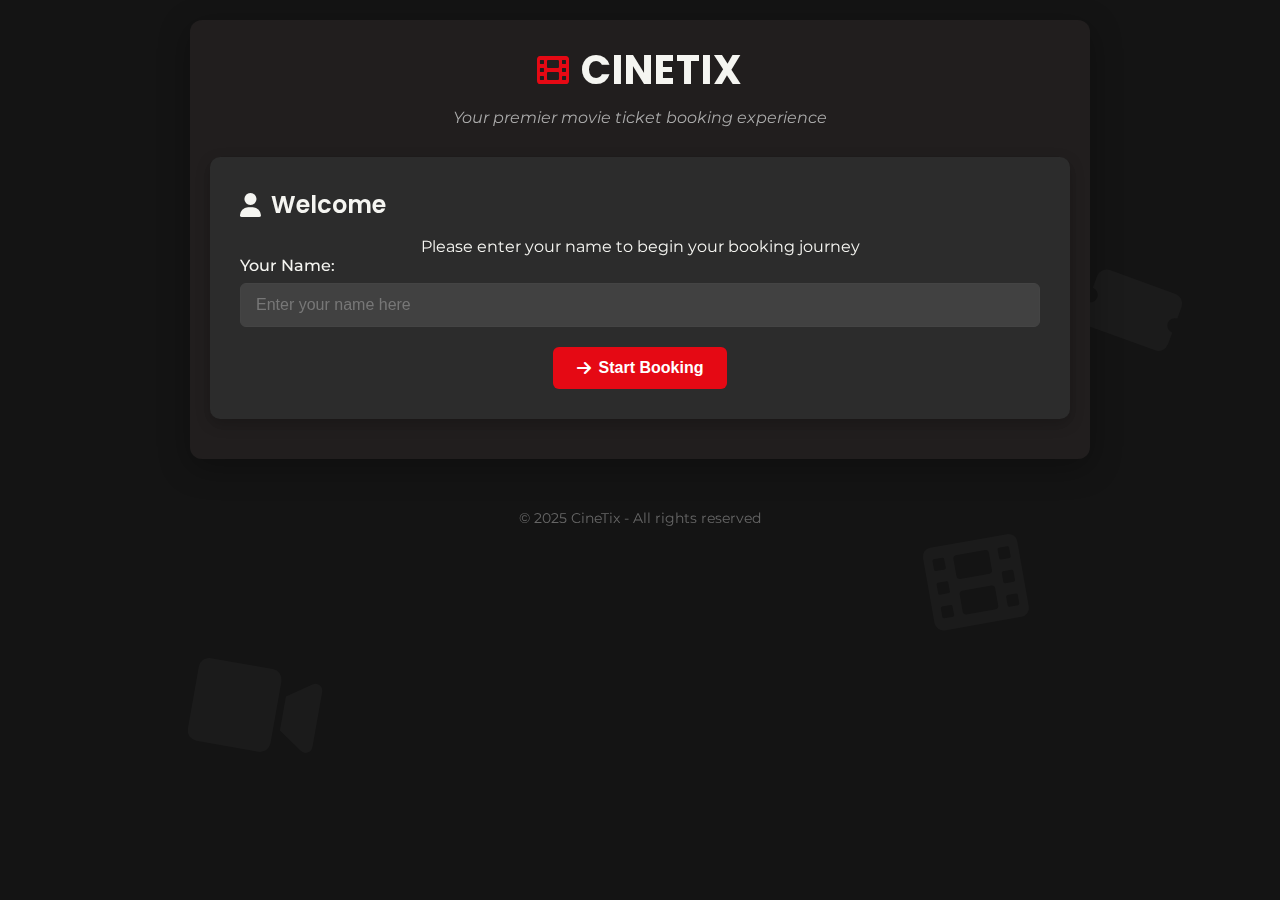
<file: index.html>
<!DOCTYPE html>
<html lang="en">
<head>
    <meta charset="UTF-8">
    <meta name="viewport" content="width=device-width, initial-scale=1.0">
    <title>CineTix - Movie Ticket Booking</title>
    <link href="https://cdnjs.cloudflare.com/ajax/libs/font-awesome/6.0.0/css/all.min.css" rel="stylesheet">
    <link rel="stylesheet" href="styles.css">
</head>
<body>
    <div class="container">
        <header>
            <div class="logo">
                <i class="fas fa-film"></i>
                <h1>CineTix</h1>
            </div>
            <p class="tagline">Your premier movie ticket booking experience</p>
        </header>

        <!-- Username Input -->
        <div id="username-section" class="card">
            <h2><i class="fas fa-user"></i> Welcome</h2>
            <p>Please enter your name to begin your booking journey</p>
            <div class="form-group">
                <label for="username">Your Name:</label>
                <input type="text" id="username" placeholder="Enter your name here">
            </div>
            <button class="btn-primary" onclick="startBooking()">
                <i class="fas fa-arrow-right"></i> Start Booking
            </button>
        </div>

        <!-- Movie Selection -->
        <div id="movie-selection" class="card hidden">
            <h2><i class="fas fa-ticket-alt"></i> Now Showing</h2>
            <p>Select a movie to continue</p>
            <div id="movie-list" class="movie-grid"></div>
        </div>

        <!-- Seat Selection -->
        <div id="seat-selection" class="card hidden">
            <h2><i class="fas fa-couch"></i> Select Your Seats</h2>
            <div class="movie-info">
                <div class="movie-poster" id="movie-poster">
                    <i class="fas fa-film fa-3x"></i>
                </div>
                <div>
                    <h3>You're booking for: <span id="selected-movie" class="highlight"></span></h3>
                </div>
            </div>
            
            <div class="screen-container">
                <div class="screen">SCREEN</div>
            </div>
            
            <div class="legend">
                <div><span class="seat-sample available"></span> Available</div>
                <div><span class="seat-sample selected"></span> Selected</div>
                <div><span class="seat-sample booked"></span> Booked</div>
            </div>
            
            <div id="seating-plan" class="seating-plan"></div>
        <div class="seat-counter">
            <span id="selected-count">0</span>/<span id="total-needed">1</span> seats selected
        </div>
            
            <div class="ticket-counter">
                <label for="num-tickets">Number of tickets:</label>
                <div class="counter-controls">
                    <button class="counter-btn" onclick="decrementTickets()">-</button>
                    <input type="number" id="num-tickets" min="1" value="1" readonly>
                    <button class="counter-btn" onclick="incrementTickets()">+</button>
                </div>
            </div>
            
            <button class="btn-primary" onclick="proceedToPayment()">
                <i class="fas fa-credit-card"></i> Proceed to Payment
            </button>
        </div>

        <!-- Payment and Coupon -->
        <div id="payment-section" class="card hidden">
            <h2><i class="fas fa-file-invoice"></i> Booking Summary</h2>
            
            <div class="summary-container">
                <div class="summary-item">
                    <i class="fas fa-film"></i>
                    <div>
                        <h4>Movie</h4>
                        <p id="summary-movie"></p>
                    </div>
                </div>
                
                <div class="summary-item">
                    <i class="fas fa-couch"></i>
                    <div>
                        <h4>Seats</h4>
                        <p id="summary-seats"></p>
                    </div>
                </div>
                
                <div class="summary-item">
                    <i class="fas fa-rupee-sign"></i>
                    <div>
                        <h4>Total Cost</h4>
                        <p>₹<span id="summary-cost"></span></p>
                    </div>
                </div>
            </div>
            
            <div class="coupon-section">
                <h3><i class="fas fa-tag"></i> Have a coupon?</h3>
                <div class="form-group">
                    <input type="text" id="coupon" placeholder="Enter coupon code">
                    <button class="btn-secondary" onclick="applyCoupon()">Apply</button>
                </div>
                <div class="coupon-hints">
                    <p>Try: DISCOUNT50 or FREETICKET</p>
                </div>
            </div>
            
            <div class="payment-methods">
                <h3>Payment Method</h3>
                <div class="method-options">
                    <label class="method-option">
                        <input type="radio" name="payment" checked>
                        <i class="fas fa-credit-card"></i> Credit/Debit Card
                    </label>
                    <label class="method-option">
                        <input type="radio" name="payment">
                        <i class="fas fa-wallet"></i> Digital Wallet
                    </label>
                    <label class="method-option">
                        <input type="radio" name="payment">
                        <i class="fas fa-university"></i> Net Banking
                    </label>
                </div>
            </div>
            
            <button class="btn-primary" onclick="confirmBooking()">
                <i class="fas fa-check-circle"></i> Confirm Booking
            </button>
        </div>

        <!-- Confirmation -->
        <div id="confirmation" class="card hidden">
            <div class="success-icon">
                <i class="fas fa-check-circle"></i>
            </div>
            <h2>Booking Confirmed!</h2>
            <p>Thank you <span id="confirmed-username" class="highlight"></span>, your tickets have been booked.</p>
            <p>An email with the booking details has been sent to your registered email address.</p>
            
            <div class="action-buttons">
                <button class="btn-secondary" onclick="bookMore()">
                    <i class="fas fa-plus"></i> Book More
                </button>
                <button class="btn-secondary" onclick="viewBookingDetails()">
                    <i class="fas fa-info-circle"></i> View Details
                </button>
                <button class="btn-primary" onclick="exit()">
                    <i class="fas fa-sign-out-alt"></i> Exit
                </button>
            </div>
        </div>

        <!-- Booking Details Modal -->
        <div id="booking-details" class="modal hidden">
            <div class="modal-content">
                <div class="modal-header">
                    <h3><i class="fas fa-ticket-alt"></i> Your Booking Details</h3>
                    <button class="close-btn" onclick="closeBookingDetails()">
                        <i class="fas fa-times"></i>
                    </button>
                </div>
                
                <div class="ticket">
                    <div class="ticket-header">
                        <div class="logo">
                            <i class="fas fa-film"></i>
                            <span>CineTix</span>
                        </div>
                        <div class="ticket-number">
                            #<span id="ticket-number"></span>
                        </div>
                    </div>
                    
                    <div class="ticket-body">
                        <div class="ticket-info">
                            <div class="info-item">
                                <label>Name:</label>
                                <span id="details-username"></span>
                            </div>
                            <div class="info-item">
                                <label>Movie:</label>
                                <span id="details-movie"></span>
                            </div>
                            <div class="info-item">
                                <label>Date:</label>
                                <span id="details-date"></span>
                            </div>
                            <div class="info-item">
                                <label>Time:</label>
                                <span>7:30 PM</span>
                            </div>
                            <div class="info-item">
                                <label>Seats:</label>
                                <span id="details-seats"></span>
                            </div>
                            <div class="info-item">
                                <label>Total:</label>
                                <span>₹<span id="details-cost"></span></span>
                            </div>
                        </div>
                        <div class="qr-code">
                            <i class="fas fa-qrcode fa-5x"></i>
                        </div>
                    </div>
                    
                    <div class="ticket-footer">
                        <p>Please arrive 15 minutes before showtime</p>
                    </div>
                </div>
                
                <button class="btn-primary" onclick="closeBookingDetails()">
                    <i class="fas fa-check"></i> Close
                </button>
            </div>
        </div>
    </div>

    <footer>
        <p>&copy; 2025 CineTix - All rights reserved</p>
    </footer>

    <!-- Background elements -->
    <div class="background-elements">
        <i class="fas fa-popcorn bg-icon"></i>
        <i class="fas fa-ticket-alt bg-icon"></i>
        <i class="fas fa-video bg-icon"></i>
        <i class="fas fa-film bg-icon"></i>
        <i class="fas fa-camera bg-icon"></i>
    </div>

    <script src="script.js"></script>
</body>
</html>
</file>
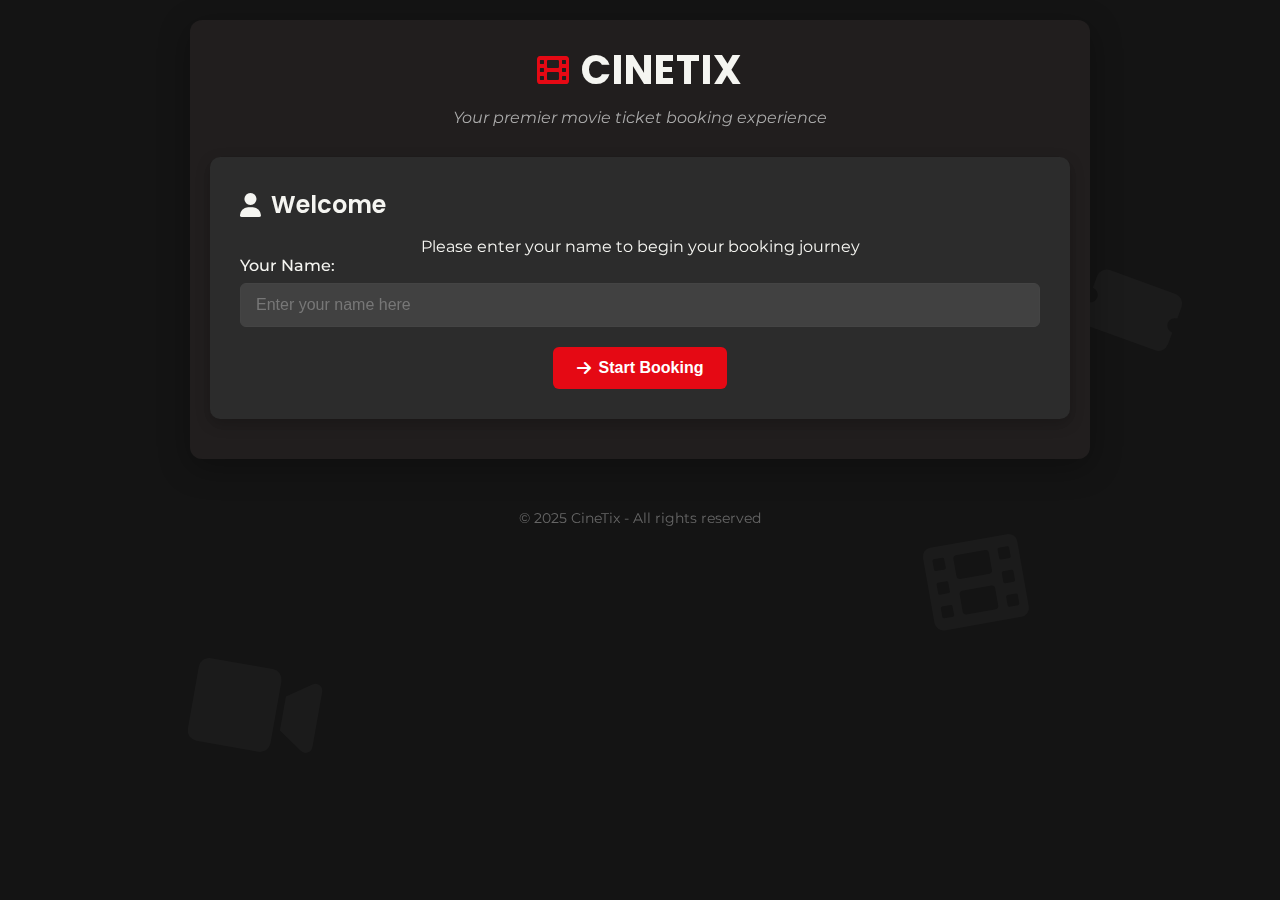
<file: mtb.html>
<!DOCTYPE html>
<html lang="en">
<head>
    <meta charset="UTF-8">
    <meta name="viewport" content="width=device-width, initial-scale=1.0">
    <title>CineTix - Movie Ticket Booking</title>
    <link href="https://cdnjs.cloudflare.com/ajax/libs/font-awesome/6.0.0/css/all.min.css" rel="stylesheet">
    <link rel="stylesheet" href="styles.css">
</head>
<body>
    <div class="container">
        <header>
            <div class="logo">
                <i class="fas fa-film"></i>
                <h1>CineTix</h1>
            </div>
            <p class="tagline">Your premier movie ticket booking experience</p>
        </header>

        <!-- Username Input -->
        <div id="username-section" class="card">
            <h2><i class="fas fa-user"></i> Welcome</h2>
            <p>Please enter your name to begin your booking journey</p>
            <div class="form-group">
                <label for="username">Your Name:</label>
                <input type="text" id="username" placeholder="Enter your name here">
            </div>
            <button class="btn-primary" onclick="startBooking()">
                <i class="fas fa-arrow-right"></i> Start Booking
            </button>
        </div>

        <!-- Movie Selection -->
        <div id="movie-selection" class="card hidden">
            <h2><i class="fas fa-ticket-alt"></i> Now Showing</h2>
            <p>Select a movie to continue</p>
            <div id="movie-list" class="movie-grid"></div>
        </div>

        <!-- Seat Selection -->
        <div id="seat-selection" class="card hidden">
            <h2><i class="fas fa-couch"></i> Select Your Seats</h2>
            <div class="movie-info">
                <div class="movie-poster" id="movie-poster">
                    <i class="fas fa-film fa-3x"></i>
                </div>
                <div>
                    <h3>You're booking for: <span id="selected-movie" class="highlight"></span></h3>
                </div>
            </div>
            
            <div class="screen-container">
                <div class="screen">SCREEN</div>
            </div>
            
            <div class="legend">
                <div><span class="seat-sample available"></span> Available</div>
                <div><span class="seat-sample selected"></span> Selected</div>
                <div><span class="seat-sample booked"></span> Booked</div>
            </div>
            
            <div id="seating-plan" class="seating-plan"></div>
        <div class="seat-counter">
            <span id="selected-count">0</span>/<span id="total-needed">1</span> seats selected
        </div>
            
            <div class="ticket-counter">
                <label for="num-tickets">Number of tickets:</label>
                <div class="counter-controls">
                    <button class="counter-btn" onclick="decrementTickets()">-</button>
                    <input type="number" id="num-tickets" min="1" value="1" readonly>
                    <button class="counter-btn" onclick="incrementTickets()">+</button>
                </div>
            </div>
            
            <button class="btn-primary" onclick="proceedToPayment()">
                <i class="fas fa-credit-card"></i> Proceed to Payment
            </button>
        </div>

        <!-- Payment and Coupon -->
        <div id="payment-section" class="card hidden">
            <h2><i class="fas fa-file-invoice"></i> Booking Summary</h2>
            
            <div class="summary-container">
                <div class="summary-item">
                    <i class="fas fa-film"></i>
                    <div>
                        <h4>Movie</h4>
                        <p id="summary-movie"></p>
                    </div>
                </div>
                
                <div class="summary-item">
                    <i class="fas fa-couch"></i>
                    <div>
                        <h4>Seats</h4>
                        <p id="summary-seats"></p>
                    </div>
                </div>
                
                <div class="summary-item">
                    <i class="fas fa-rupee-sign"></i>
                    <div>
                        <h4>Total Cost</h4>
                        <p>₹<span id="summary-cost"></span></p>
                    </div>
                </div>
            </div>
            
            <div class="coupon-section">
                <h3><i class="fas fa-tag"></i> Have a coupon?</h3>
                <div class="form-group">
                    <input type="text" id="coupon" placeholder="Enter coupon code">
                    <button class="btn-secondary" onclick="applyCoupon()">Apply</button>
                </div>
                <div class="coupon-hints">
                    <p>Try: DISCOUNT50 or FREETICKET</p>
                </div>
            </div>
            
            <div class="payment-methods">
                <h3>Payment Method</h3>
                <div class="method-options">
                    <label class="method-option">
                        <input type="radio" name="payment" checked>
                        <i class="fas fa-credit-card"></i> Credit/Debit Card
                    </label>
                    <label class="method-option">
                        <input type="radio" name="payment">
                        <i class="fas fa-wallet"></i> Digital Wallet
                    </label>
                    <label class="method-option">
                        <input type="radio" name="payment">
                        <i class="fas fa-university"></i> Net Banking
                    </label>
                </div>
            </div>
            
            <button class="btn-primary" onclick="confirmBooking()">
                <i class="fas fa-check-circle"></i> Confirm Booking
            </button>
        </div>

        <!-- Confirmation -->
        <div id="confirmation" class="card hidden">
            <div class="success-icon">
                <i class="fas fa-check-circle"></i>
            </div>
            <h2>Booking Confirmed!</h2>
            <p>Thank you <span id="confirmed-username" class="highlight"></span>, your tickets have been booked.</p>
            <p>An email with the booking details has been sent to your registered email address.</p>
            
            <div class="action-buttons">
                <button class="btn-secondary" onclick="bookMore()">
                    <i class="fas fa-plus"></i> Book More
                </button>
                <button class="btn-secondary" onclick="viewBookingDetails()">
                    <i class="fas fa-info-circle"></i> View Details
                </button>
                <button class="btn-primary" onclick="exit()">
                    <i class="fas fa-sign-out-alt"></i> Exit
                </button>
            </div>
        </div>

        <!-- Booking Details Modal -->
        <div id="booking-details" class="modal hidden">
            <div class="modal-content">
                <div class="modal-header">
                    <h3><i class="fas fa-ticket-alt"></i> Your Booking Details</h3>
                    <button class="close-btn" onclick="closeBookingDetails()">
                        <i class="fas fa-times"></i>
                    </button>
                </div>
                
                <div class="ticket">
                    <div class="ticket-header">
                        <div class="logo">
                            <i class="fas fa-film"></i>
                            <span>CineTix</span>
                        </div>
                        <div class="ticket-number">
                            #<span id="ticket-number"></span>
                        </div>
                    </div>
                    
                    <div class="ticket-body">
                        <div class="ticket-info">
                            <div class="info-item">
                                <label>Name:</label>
                                <span id="details-username"></span>
                            </div>
                            <div class="info-item">
                                <label>Movie:</label>
                                <span id="details-movie"></span>
                            </div>
                            <div class="info-item">
                                <label>Date:</label>
                                <span id="details-date"></span>
                            </div>
                            <div class="info-item">
                                <label>Time:</label>
                                <span>7:30 PM</span>
                            </div>
                            <div class="info-item">
                                <label>Seats:</label>
                                <span id="details-seats"></span>
                            </div>
                            <div class="info-item">
                                <label>Total:</label>
                                <span>₹<span id="details-cost"></span></span>
                            </div>
                        </div>
                        <div class="qr-code">
                            <i class="fas fa-qrcode fa-5x"></i>
                        </div>
                    </div>
                    
                    <div class="ticket-footer">
                        <p>Please arrive 15 minutes before showtime</p>
                    </div>
                </div>
                
                <button class="btn-primary" onclick="closeBookingDetails()">
                    <i class="fas fa-check"></i> Close
                </button>
            </div>
        </div>
    </div>

    <footer>
        <p>&copy; 2025 CineTix - All rights reserved</p>
    </footer>

    <!-- Background elements -->
    <div class="background-elements">
        <i class="fas fa-popcorn bg-icon"></i>
        <i class="fas fa-ticket-alt bg-icon"></i>
        <i class="fas fa-video bg-icon"></i>
        <i class="fas fa-film bg-icon"></i>
        <i class="fas fa-camera bg-icon"></i>
    </div>

    <script src="script.js"></script>
</body>
</html>
</file>
<file: styles.css>
@import url('https://fonts.googleapis.com/css2?family=Montserrat:wght@400;500;600;700&family=Poppins:wght@300;400;500;600;700&display=swap');

:root {
    --primary: #e50914;
    --primary-dark: #b30710;
    --secondary: #221f1f;
    --background: #141414;
    --text: #f5f5f1;
    --light-bg: #2c2c2c;
    --success: #28a745;
    --warning: #ffc107;
    --danger: #dc3545;
}

* {
    box-sizing: border-box;
    margin: 0;
    padding: 0;
}

body {
    font-family: 'Montserrat', sans-serif;
    background-color: var(--background);
    color: var(--text);
    min-height: 100vh;
    padding: 20px;
    position: relative;
    overflow-x: hidden;
}

.container {
    max-width: 900px;
    margin: 0 auto;
    padding: 20px;
    background: rgba(34, 31, 31, 0.9);
    border-radius: 12px;
    box-shadow: 0 8px 32px rgba(0, 0, 0, 0.3);
    position: relative;
    z-index: 1;
}

header {
    margin-bottom: 30px;
    text-align: center;
}

.logo {
    display: flex;
    align-items: center;
    justify-content: center;
    gap: 12px;
    margin-bottom: 8px;
}

.logo i {
    font-size: 2rem;
    color: var(--primary);
}

h1 {
    font-family: 'Poppins', sans-serif;
    font-weight: 700;
    font-size: 2.5rem;
    color: var(--text);
    text-transform: uppercase;
    letter-spacing: 1px;
}

.tagline {
    font-size: 1rem;
    color: #aaa;
    font-style: italic;
}

h2 {
    font-family: 'Poppins', sans-serif;
    font-weight: 600;
    font-size: 1.5rem;
    margin-bottom: 15px;
    display: flex;
    align-items: center;
    gap: 10px;
}

h3 {
    font-family: 'Poppins', sans-serif;
    font-weight: 500;
    font-size: 1.2rem;
    margin-bottom: 10px;
}

.hidden {
    display: none !important;
}

.card {
    background: var(--light-bg);
    border-radius: 10px;
    padding: 30px;
    margin-bottom: 20px;
    box-shadow: 0 5px 15px rgba(0, 0, 0, 0.2);
    text-align: center;
}

/* Form elements */
.form-group {
    margin-bottom: 20px;
    text-align: left;
}

.form-group label {
    display: block;
    margin-bottom: 8px;
    font-weight: 500;
}

input[type="text"],
input[type="number"],
input[type="email"] {
    width: 100%;
    padding: 12px 15px;
    border: 1px solid #444;
    border-radius: 6px;
    background-color: rgba(255, 255, 255, 0.1);
    color: var(--text);
    font-size: 1rem;
    transition: all 0.3s ease;
}

input:focus {
    outline: none;
    border-color: var(--primary);
    box-shadow: 0 0 0 2px rgba(229, 9, 20, 0.3);
}

input::placeholder {
    color: #777;
}

/* Buttons */
.btn-primary, 
.btn-secondary {
    padding: 12px 24px;
    border: none;
    border-radius: 6px;
    font-size: 1rem;
    font-weight: 600;
    cursor: pointer;
    transition: all 0.3s ease;
    display: inline-flex;
    align-items: center;
    justify-content: center;
    gap: 8px;
}

.btn-primary {
    background-color: var(--primary);
    color: white;
}

.btn-primary:hover {
    background-color: var(--primary-dark);
    transform: translateY(-2px);
    box-shadow: 0 4px 10px rgba(229, 9, 20, 0.3);
}

.btn-secondary {
    background-color: rgba(255, 255, 255, 0.1);
    color: var(--text);
    border: 1px solid rgba(255, 255, 255, 0.2);
}

.btn-secondary:hover {
    background-color: rgba(255, 255, 255, 0.2);
    transform: translateY(-2px);
}

/* Movie Selection */
.movie-grid {
    display: grid;
    grid-template-columns: repeat(auto-fill, minmax(200px, 1fr));
    gap: 20px;
    margin-top: 20px;
}

.movie-grid button {
    height: 160px;
    border-radius: 8px;
    background-size: cover;
    background-position: center;
    position: relative;
    overflow: hidden;
    border: 2px solid transparent;
    transition: all 0.3s ease;
}

.movie-grid button::before {
    content: '';
    position: absolute;
    top: 0;
    left: 0;
    right: 0;
    bottom: 0;
    background: linear-gradient(to top, rgba(0,0,0,0.9) 0%, rgba(0,0,0,0.5) 50%, rgba(0,0,0,0.3) 100%);
    z-index: 1;
}

.movie-grid button::after {
    content: attr(data-title);
    position: absolute;
    bottom: 15px;
    left: 15px;
    right: 15px;
    color: white;
    font-weight: 600;
    text-align: center;
    z-index: 2;
}

.movie-grid button:hover {
    transform: scale(1.05);
    border-color: var(--primary);
    box-shadow: 0 5px 15px rgba(0, 0, 0, 0.3);
}

/* Movie info in seat selection */
.movie-info {
    display: flex;
    align-items: center;
    gap: 20px;
    margin-bottom: 30px;
    background: rgba(0, 0, 0, 0.2);
    padding: 15px;
    border-radius: 8px;
}

.movie-poster {
    width: 80px;
    height: 100px;
    background-size: cover;
    background-position: center;
    border-radius: 6px;
    display: flex;
    align-items: center;
    justify-content: center;
    color: var(--primary);
    background-color: rgba(255, 255, 255, 0.05);
}

.highlight {
    color: var(--primary);
    font-weight: 600;
}

/* Screen and Seating */
.screen-container {
    margin: 20px auto;
    perspective: 400px;
    width: 100%;
    max-width: 500px;
}

.screen {
    background: linear-gradient(to bottom, var(--primary), var(--primary-dark));
    height: 30px;
    width: 100%;
    margin-bottom: 30px;
    transform: rotateX(-30deg);
    box-shadow: 0 3px 10px rgba(255, 255, 255, 0.3);
    display: flex;
    align-items: center;
    justify-content: center;
    color: white;
    font-weight: 600;
    letter-spacing: 1px;
    font-size: 0.8rem;
}

.legend {
    display: flex;
    justify-content: center;
    gap: 20px;
    margin-bottom: 20px;
}

.legend div {
    display: flex;
    align-items: center;
    gap: 5px;
    font-size: 0.9rem;
}

.seat-sample {
    width: 15px;
    height: 15px;
    border-radius: 3px;
}

.seat-sample.available {
    background-color: var(--success);
}

.seat-sample.selected {
    background-color: var(--warning);
}

.seat-sample.booked {
    background-color: var(--danger);
}

.seating-plan {
    display: grid;
    grid-template-columns: repeat(11, 40px);
    gap: 8px;
    margin: 0 auto 30px;
    max-width: 500px;
    justify-content: center;
}

.seating-plan div {
    width: 40px;
    height: 40px;
    display: flex;
    align-items: center;
    justify-content: center;
    font-size: 0.8rem;
    font-weight: 600;
}

.seat {
    background-color: var(--success);
    border-radius: 6px;
    color: white;
    cursor: pointer;
    transition: all 0.2s ease;
}

.seat:hover:not(.booked) {
    transform: scale(1.1);
    box-shadow: 0 0 5px rgba(255, 255, 255, 0.3);
}

.seat.booked {
    background-color: var(--danger);
    cursor: not-allowed;
    opacity: 0.7;
}

.seat.selected {
    background-color: var(--warning);
}

/* Ticket counter */
.ticket-counter {
    display: flex;
    align-items: center;
    justify-content: center;
    gap: 15px;
    margin-bottom: 30px;
}

.counter-controls {
    display: flex;
    align-items: center;
}

.counter-btn {
    width: 36px;
    height: 36px;
    border-radius: 50%;
    background-color: rgba(255, 255, 255, 0.1);
    color: var(--text);
    border: none;
    cursor: pointer;
    font-size: 1.2rem;
    display: flex;
    align-items: center;
    justify-content: center;
    transition: all 0.2s ease;
}

.counter-btn:hover {
    background-color: rgba(255, 255, 255, 0.2);
}

#num-tickets {
    width: 80px;
    text-align: center;
    margin: 0 10px;
    background: transparent;
    border: none;
    color: var(--text);
    font-size: 1.2rem;
    font-weight: 600;
}

/* Payment Section */
.summary-container {
    display: grid;
    grid-template-columns: repeat(auto-fit, minmax(180px, 1fr));
    gap: 20px;
    margin-bottom: 30px;
}

.summary-item {
    background-color: rgba(0, 0, 0, 0.2);
    padding: 15px;
    border-radius: 8px;
    display: flex;
    align-items: flex-start;
    gap: 15px;
    text-align: left;
}

.summary-item i {
    font-size: 1.5rem;
    color: var(--primary);
}

.summary-item h4 {
    margin-bottom: 5px;
    font-weight: 500;
    color: #aaa;
}

.summary-item p {
    font-weight: 600;
}

.coupon-section {
    margin-bottom: 20px;
    padding: 20px;
    background-color: rgba(0, 0, 0, 0.2);
    border-radius: 8px;
}

.coupon-section .form-group {
    display: flex;
    gap: 10px;
    margin-bottom: 10px;
}

.coupon-section input {
    flex: 1;
}

.coupon-section .btn-secondary {
    padding: 12px 20px;
}

.coupon-hints {
    font-size: 0.8rem;
    color: #aaa;
    text-align: left;
}

.payment-methods {
    margin-bottom: 30px;
}

.method-options {
    display: flex;
    justify-content: center;
    flex-wrap: wrap;
    gap: 15px;
    margin-top: 15px;
}

.method-option {
    display: flex;
    align-items: center;
    gap: 8px;
    background-color: rgba(0, 0, 0, 0.2);
    padding: 12px 20px;
    border-radius: 6px;
    cursor: pointer;
    transition: all 0.2s ease;
}

.method-option:hover {
    background-color: rgba(0, 0, 0, 0.4);
}

/* Confirmation */
.success-icon {
    font-size: 4rem;
    color: var(--success);
    margin-bottom: 20px;
    animation: pulse 2s infinite;
}

@keyframes pulse {
    0% { transform: scale(1); }
    50% { transform: scale(1.1); }
    100% { transform: scale(1); }
}

.action-buttons {
    display: flex;
    justify-content: center;
    gap: 15px;
    margin-top: 30px;
    flex-wrap: wrap;
}

/* Modal */
.modal {
    position: fixed;
    top: 0;
    left: 0;
    width: 100%;
    height: 100%;
    background-color: rgba(0, 0, 0, 0.8);
    display: flex;
    align-items: center;
    justify-content: center;
    z-index: 1000;
}

.modal-content {
    background-color: var(--light-bg);
    width: 90%;
    max-width: 500px;
    border-radius: 12px;
    box-shadow: 0 10px 30px rgba(0, 0, 0, 0.3);
    padding: 30px;
    position: relative;
}

.modal-header {
    display: flex;
    justify-content: space-between;
    align-items: center;
    margin-bottom: 20px;
}

.close-btn {
    background: none;
    border: none;
    color: var(--text);
    font-size: 1.5rem;
    cursor: pointer;
    transition: color 0.2s ease;
}

.close-btn:hover {
    color: var(--primary);
}

/* Ticket */
.ticket {
    background-color: rgba(255, 255, 255, 0.05);
    border-radius: 10px;
    overflow: hidden;
    margin-bottom: 20px;
    border: 1px dashed rgba(255, 255, 255, 0.2);
}

.ticket-header {
    background-color: var(--primary);
    color: white;
    padding: 15px;
    display: flex;
    justify-content: space-between;
    align-items: center;
}

.ticket-header .logo {
    font-size: 0.9rem;
}

.ticket-number {
    font-weight: 600;
    letter-spacing: 1px;
}

.ticket-body {
    padding: 20px;
    display: flex;
    gap: 20px;
}

.ticket-info {
    flex: 1;
    text-align: left;
}

.info-item {
    margin-bottom: 10px;
}

.info-item label {
    display: block;
    color: #aaa;
    font-size: 0.9rem;
    margin-bottom: 2px;
}

.qr-code {
    padding: 10px;
    background-color: white;
    border-radius: 6px;
    width: 90px;
    height: 90px;
    display: flex;
    align-items: center;
    justify-content: center;
    color: black;
}

.ticket-footer {
    padding: 15px;
    background-color: rgba(0, 0, 0, 0.2);
    text-align: center;
    font-size: 0.9rem;
    color: #aaa;
}

footer {
    text-align: center;
    margin-top: 30px;
    padding: 20px;
    color: #666;
    font-size: 0.9rem;
}

/* Background elements */
.background-elements {
    position: fixed;
    top: 0;
    left: 0;
    width: 100%;
    height: 100%;
    z-index: -1;
    overflow: hidden;
}

.bg-icon {
    position: absolute;
    color: rgba(255, 255, 255, 0.03);
    font-size: 6rem;
}

.bg-icon:nth-child(1) {
    top: 10%;
    left: 5%;
    transform: rotate(-15deg);
}

.bg-icon:nth-child(2) {
    top: 30%;
    right: 8%;
    transform: rotate(20deg);
    font-size: 5rem;
}

.bg-icon:nth-child(3) {
    bottom: 15%;
    left: 15%;
    transform: rotate(10deg);
    font-size: 7rem;
}

.bg-icon:nth-child(4) {
    bottom: 30%;
    right: 20%;
    transform: rotate(-10deg);
}

.bg-icon:nth-child(5) {
    top: 50%;
    left: 50%;
    transform: translate(-50%, -50%) rotate(5deg);
    font-size: 8rem;
    opacity: 0.02;
}

/* Responsive */
@media (max-width: 768px) {
    body {
        padding: 10px;
    }
    
    .container {
        padding: 15px;
    }
    
    .card {
        padding: 20px;
    }
    
    h1 {
        font-size: 2rem;
    }
    
    .seating-plan {
        grid-template-columns: repeat(11, 30px);
        gap: 5px;
    }
    
    .seating-plan div {
        width: 30px;
        height: 30px;
        font-size: 0.7rem;
    }
    
    .summary-container {
        grid-template-columns: 1fr;
    }
    
    .method-options {
        flex-direction: column;
        align-items: stretch;
    }
    
    .ticket-body {
        flex-direction: column;
    }
    
    .qr-code {
        margin: 0 auto;
    }
    .seat-counter {
        background-color: rgba(0, 0, 0, 0.3);
        padding: 10px 20px;
        border-radius: 20px;
        display: inline-block;
        margin-bottom: 20px;
        font-weight: 600;
    }
    
    .seat-counter #selected-count {
        color: var(--warning);
    }
    
    .seat-counter #total-needed {
        color: var(--primary);
    }
}
</file>
